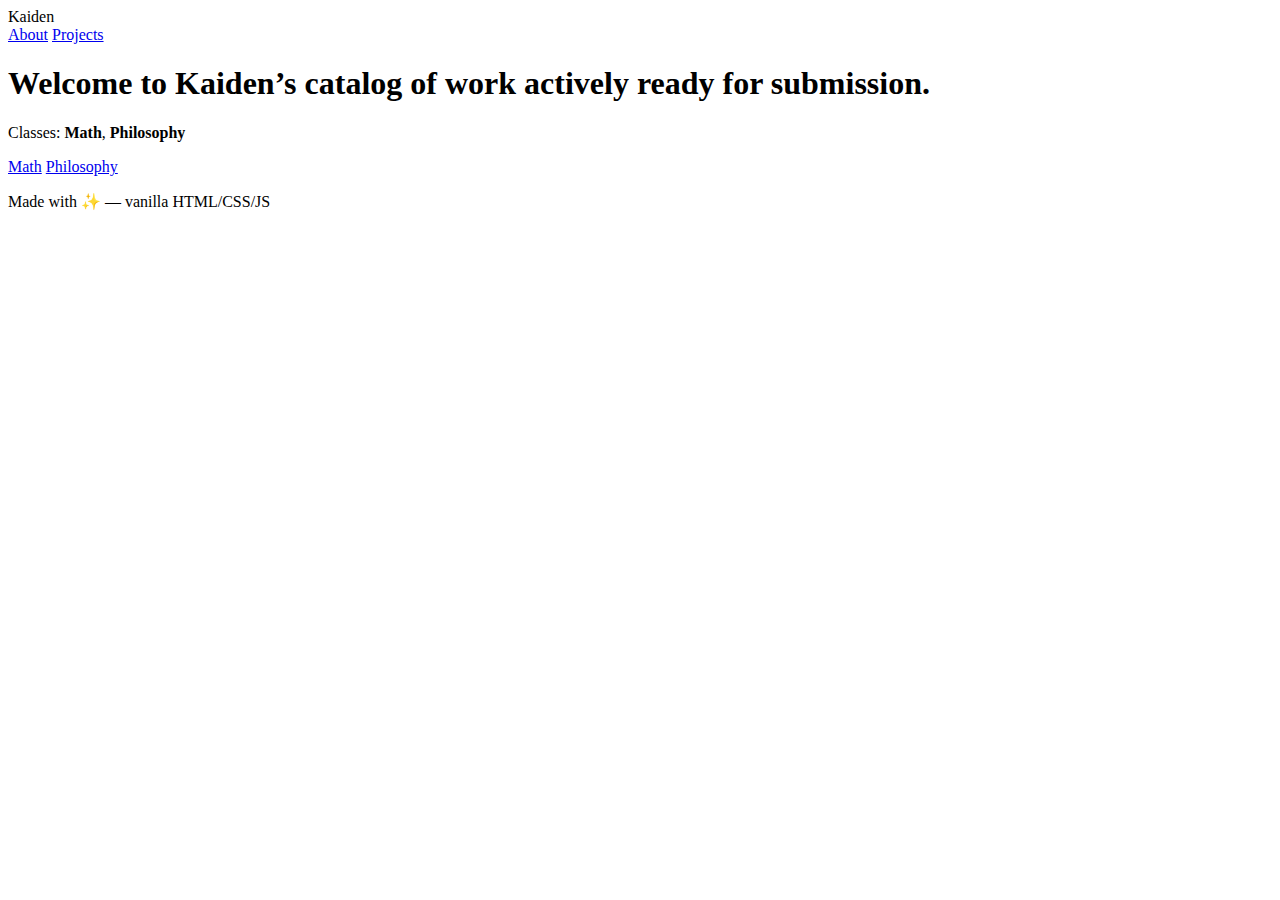
<file: index.html>
<!doctype html>
<html lang="en">
<head>
  <meta charset="utf-8" />
  <meta name="viewport" content="width=device-width, initial-scale=1" />
  <title>Kaiden — Catalog of Work</title>
  <link rel="stylesheet" href="style.css" />
</head>
<body>
  <header class="site-header">
    <div class="brand">Kaiden</div>
    <nav>
      <a href="about.html">About</a>
      <a href="projects.html">Projects</a>
    </nav>
  </header>

  <main class="container center">
    <h1>Welcome to Kaiden’s catalog of work actively ready for submission.</h1>
    <p class="subtitle">
      Classes: <strong>Math</strong>, <strong>Philosophy</strong>
    </p>

    <div class="big-buttons">
      <a class="btn large" href="math.html">Math</a>
      <a class="btn large secondary" href="philosophy.html">Philosophy</a>
    </div>

    <footer class="small-note">
      <p>Made with <span aria-hidden="true">✨</span> — vanilla HTML/CSS/JS</p>
    </footer>
  </main>

  <script src="script.js"></script>
</body>
</html>
</file>
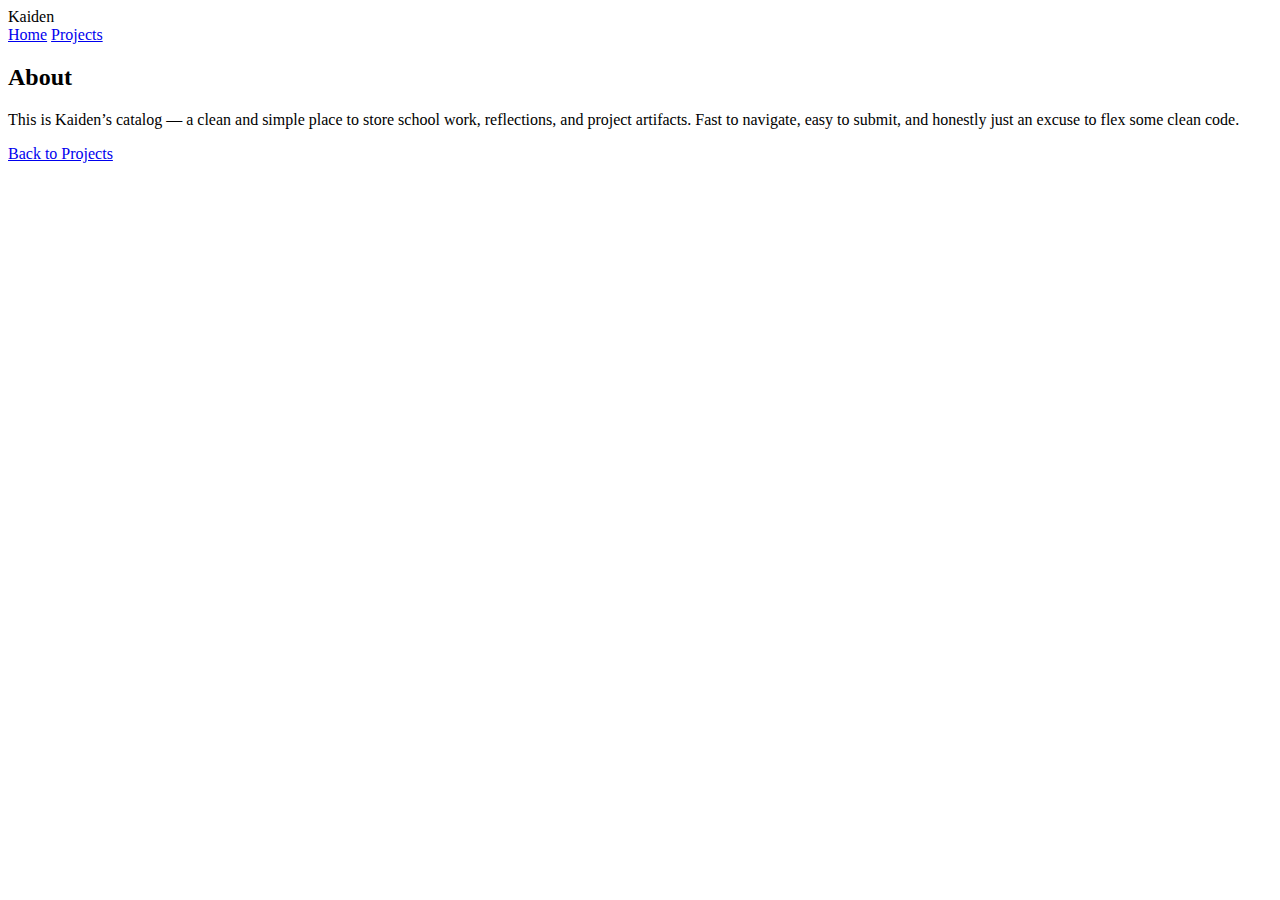
<file: about.html>
<!doctype html>
<html lang="en">
<head>
  <meta charset="utf-8" />
  <meta name="viewport" content="width=device-width, initial-scale=1" />
  <title>About — Kaiden</title>
  <link rel="stylesheet" href="style.css" />
</head>
<body>
  <header class="site-header">
    <div class="brand">Kaiden</div>
    <nav>
      <a href="index.html">Home</a>
      <a href="projects.html">Projects</a>
    </nav>
  </header>

  <main class="container">
    <h2>About</h2>
    <p>
      This is Kaiden’s catalog — a clean and simple place to store school work,
      reflections, and project artifacts. Fast to navigate, easy to submit,
      and honestly just an excuse to flex some clean code.
    </p>

    <p><a class="btn" href="projects.html">Back to Projects</a></p>
  </main>

  <script src="script.js"></script>
</body>
</html>
</file>
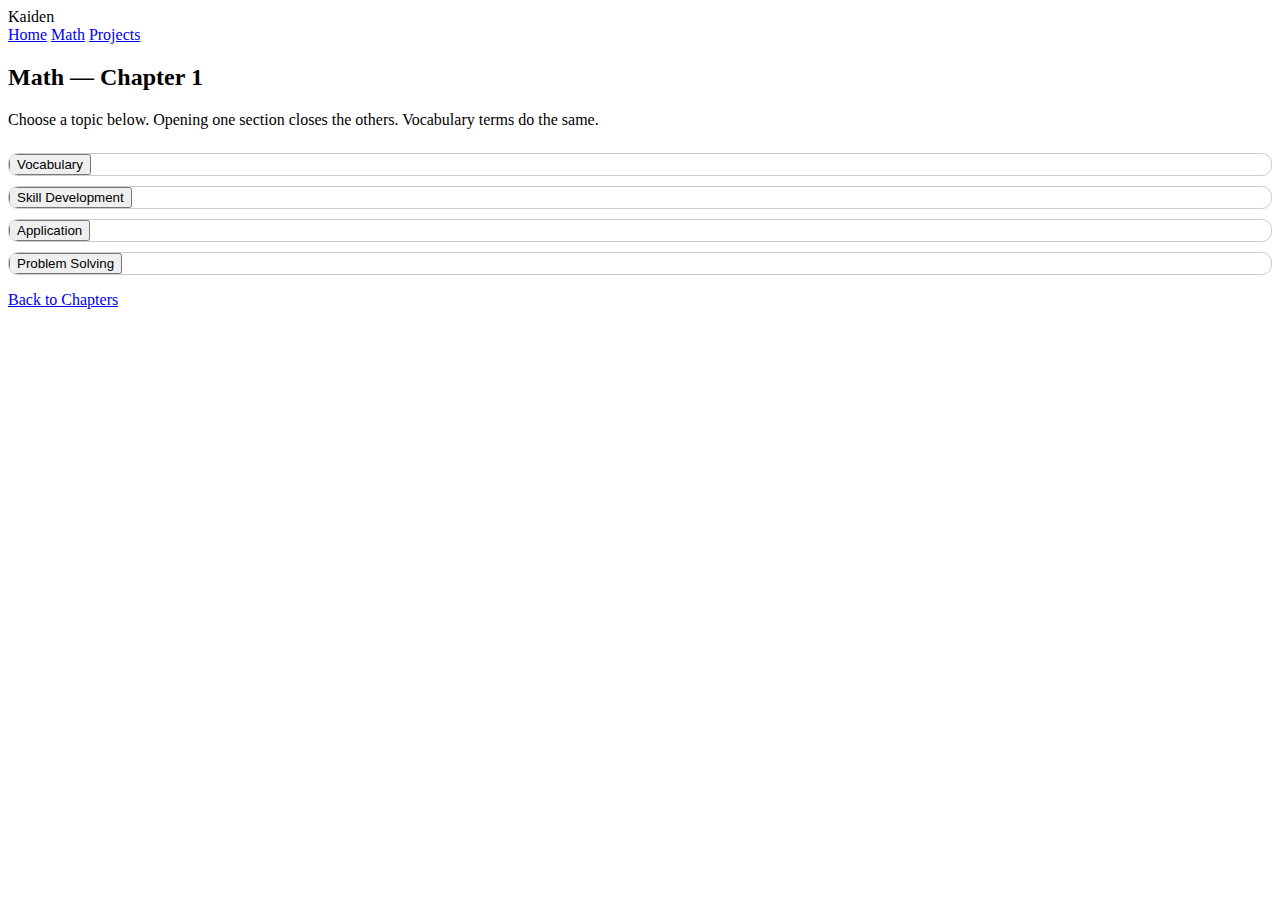
<file: chapter1.html>
<!doctype html>
<html lang="en">
<head>
  <meta charset="utf-8" />
  <meta name="viewport" content="width=device-width, initial-scale=1" />
  <title>Math — Chapter 1</title>
  <link rel="stylesheet" href="style.css" />
</head>
<body>
  <header class="site-header">
    <div class="brand">Kaiden</div>
    <nav>
      <a href="index.html">Home</a>
      <a href="math.html">Math</a>
      <a href="projects.html">Projects</a>
    </nav>
  </header>

  <main class="container">
    <h2>Math — Chapter 1</h2>
    <p>Choose a topic below. Opening one section closes the others. Vocabulary terms do the same.</p>

    <div class="accordion" id="chapter-accordion">

      <!-- Vocabulary -->
      <div class="accordion-item">
        <button class="accordion-toggle" data-target="vocab-panel">Vocabulary</button>
        <div class="accordion-panel" id="vocab-panel">

          <p class="panel-intro">Click a term to expand its definition. Opening one term closes the others.</p>

          <div class="nested-accordion" data-group="vocab-terms">

            <div class="nested-item">
              <button class="nested-toggle">Axis of Symmetry</button>
              <div class="nested-panel">
                <p>The axis of symmetry of a parabola is a vertical line (x = h) that splits it into two mirror-image halves. For y = ax² + bx + c, the axis is -b ÷ (2a).</p>
              </div>
            </div>

            <div class="nested-item">
              <button class="nested-toggle">Degree of a Polynomial</button>
              <div class="nested-panel">
                <p>The degree is the highest power of the variable with a nonzero coefficient. Example: degree(3x⁴ + 2x²) = 4.</p>
              </div>
            </div>

            <div class="nested-item">
              <button class="nested-toggle">Domain of a Relation</button>
              <div class="nested-panel">
                <p>The domain represents all possible x-values that the relation can accept.</p>
              </div>
            </div>

            <div class="nested-item">
              <button class="nested-toggle">Range of a Relation</button>
              <div class="nested-panel">
                <p>The range is the set of all y-values a relation can output. Often described using interval notation.</p>
              </div>
            </div>

            <div class="nested-item">
              <button class="nested-toggle">Function</button>
              <div class="nested-panel">
                <p>A relation where each x-value corresponds to exactly one y-value. Verified using the vertical line test.</p>
              </div>
            </div>

            <div class="nested-item">
              <button class="nested-toggle">Function Notation</button>
              <div class="nested-panel">
                <p>f(x) describes the value of a function f at input x. Example: if f(x)=2x+3, then f(1)=5.</p>
              </div>
            </div>

            <div class="nested-item">
              <button class="nested-toggle">Maximum of a Relation</button>
              <div class="nested-panel">
                <p>The highest y-value a relation reaches. If a graph rises infinitely, no maximum exists.</p>
              </div>
            </div>

            <div class="nested-item">
              <button class="nested-toggle">Minimum of a Relation</button>
              <div class="nested-panel">
                <p>The lowest y-value a relation attains. For parabolas opening upward, the vertex is the minimum.</p>
              </div>
            </div>

            <div class="nested-item">
              <button class="nested-toggle">Quadratic Function</button>
              <div class="nested-panel">
                <p>A polynomial of degree 2: f(x)=ax²+bx+c, where a ≠ 0. Its graph is a parabola.</p>
              </div>
            </div>

            <div class="nested-item">
              <button class="nested-toggle">Vertex (in depth)</button>
              <div class="nested-panel">
                <p>The vertex is the parabola’s turning point. Located at (h, k) where h = -b ÷ (2a) and k = f(h).</p>
              </div>
            </div>

          </div>
        </div>
      </div>

      <!-- Skill Development -->
      <div class="accordion-item">
        <button class="accordion-toggle" data-target="skill-panel">Skill Development</button>
        <div class="accordion-panel" id="skill-panel">

          <h3>Skill Development — Chapter 1</h3>
          <p>Show your own completed, accurate examples for each concept.</p>

          <h4>1) Transformations of y = a(x − h)² + k</h4>
          <p>Example: y = -2(x - 3)² + 5</p>
          <ul>
            <li>a = -2 → reflection over x-axis and vertical stretch</li>
            <li>h = 3 → right 3</li>
            <li>k = 5 → up 5</li>
          </ul>

          <h4>2) When is a relation a function?</h4>
          <p>A relation is a function when each x-value has exactly one y-value (vertical line test).</p>

          <h4>3) Domain and Range</h4>
          <p>Example: y = x² + 2 → Domain: all real numbers; Range: y ≥ 2.</p>

        </div>
      </div>

      <!-- Application -->
      <div class="accordion-item">
        <button class="accordion-toggle" data-target="application-panel">Application</button>
        <div class="accordion-panel" id="application-panel">

          <h3>Application — Chapter 1</h3>

          <p>In quadratic applications, domain and range determine which values make sense in real-world contexts...</p>

          <p>Example: modeling the height of a thrown ball...</p>

          <p>Understanding these restrictions ensures mathematical results stay realistic.</p>

        </div>
      </div>

      <!-- Problem Solving -->
      <div class="accordion-item">
        <button class="accordion-toggle" data-target="problems-panel">Problem Solving</button>
        <div class="accordion-panel" id="problems-panel">

          <h3>Quadratic Application: Football Height</h3>

          <p>The model: <strong>h(t) = -4.9(t - 1.25)² + 9</strong></p>

          <h4>A) Initial Height</h4>
          <p>h(0) ≈ 1.34 m</p>

          <h4>B) Maximum Height</h4>
          <p>The vertex → maximum height = 9 m at t = 1.25 s</p>

          <h4>C) Height at 2.5 seconds</h4>
          <p>h(2.5) ≈ 1.34 m again (symmetry)</p>

          <h4>D) Is the ball in the air after 6 seconds?</h4>
          <p>No — the height becomes negative, meaning the ball already hit the ground.</p>

          <h4>Domain & Range</h4>
          <p>0 ≤ t ≤ ~2.5, 0 ≤ h(t) ≤ 9</p>

        </div>
      </div>

    </div>

    <p class="mt-20"><a class="btn" href="math.html">Back to Chapters</a></p>
  </main>

  <script src="script.js"></script>
</body>
</html>
</file>
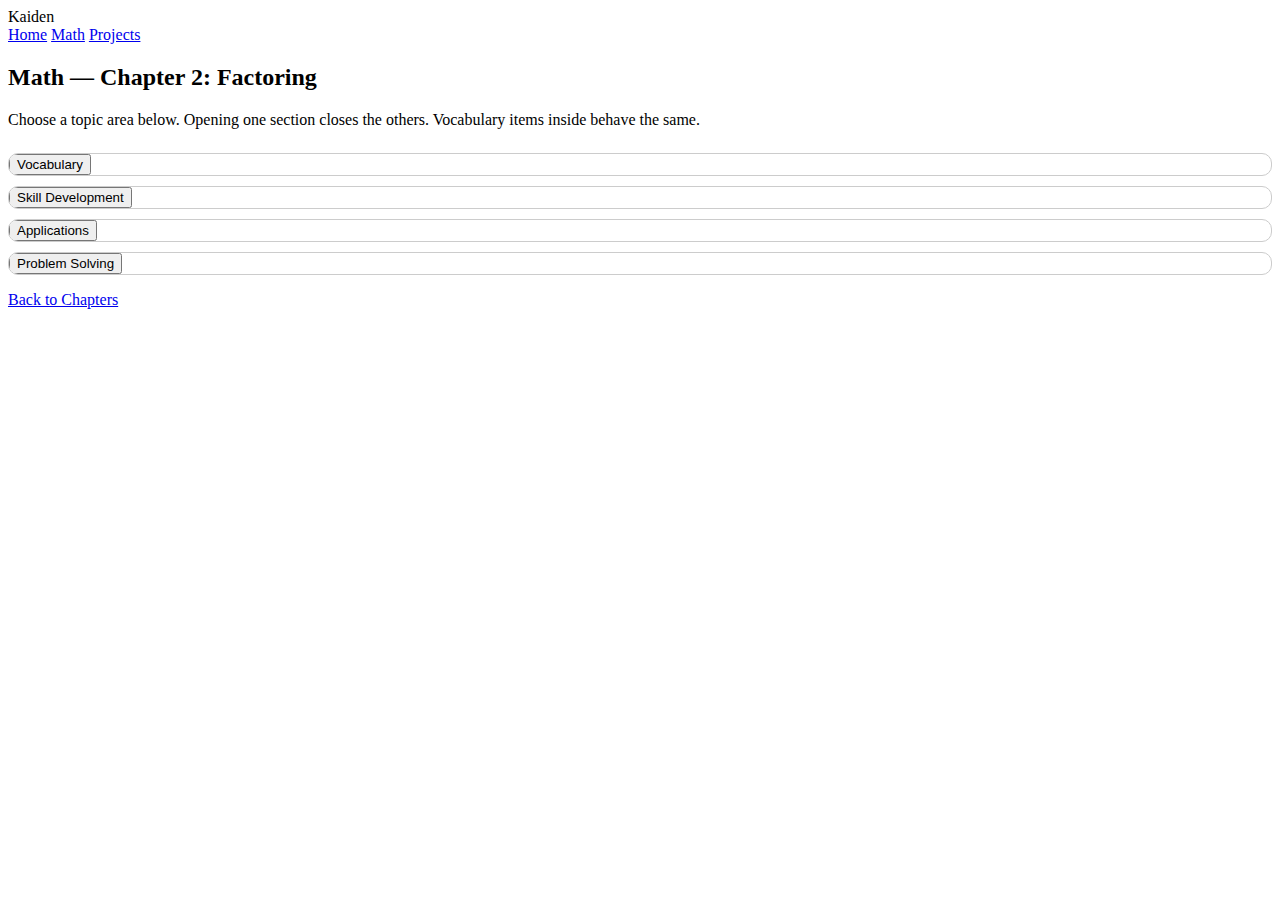
<file: chapter2.html>
<!doctype html>
<html lang="en">
<head>
  <meta charset="utf-8" />
  <meta name="viewport" content="width=device-width,initial-scale=1" />
  <title>Chapter 2 — Factoring — Kaiden</title>
  <link rel="stylesheet" href="style.css" />
</head>
<body>
  <header class="site-header">
    <div class="brand">Kaiden</div>
    <nav>
      <a href="index.html">Home</a>
      <a href="math.html">Math</a>
      <a href="projects.html">Projects</a>
    </nav>
  </header>

  <main class="container">
    <h2>Math — Chapter 2: Factoring</h2>
    <p>
      Choose a topic area below. Opening one section closes the others. Vocabulary items inside behave the same.
    </p>

    <div class="accordion" id="chapter-accordion">

      <!-- Vocabulary: only the two required items -->
      <div class="accordion-item">
        <button class="accordion-toggle" data-target="vocab-panel">Vocabulary</button>
        <div class="accordion-panel" id="vocab-panel">
          <p class="panel-intro">Click a term to expand its definition. Opening one term closes the others.</p>

          <div class="nested-accordion" data-group="vocab-terms">
            <!-- Factor: Binomial -->
            <div class="nested-item">
              <button class="nested-toggle">Factor — Binomial</button>
              <div class="nested-panel">
                <p>
                  A binomial is a polynomial with exactly two terms (e.g., 6x − 8, x² − 9). Factoring a binomial
                  means expressing it as a product of simpler polynomials. Common binomial factoring patterns:
                </p>
                <ul>
                  <li><strong>Common factor:</strong> e.g., 6x − 8 = 2(3x − 4).</li>
                  <li><strong>Difference of squares:</strong> a² − b² = (a − b)(a + b). Example: x² − 9 = (x − 3)(x + 3).</li>
                  <li><strong>Over the reals:</strong> some binomials that are not difference-of-squares may still factor into
                    linear factors with irrational coefficients (e.g., 6x² − 8 = (√6 x − 2√2)(√6 x + 2√2)).</li>
                </ul>
              </div>
            </div>

            <!-- Factor: Trinomial -->
            <div class="nested-item">
              <button class="nested-toggle">Factor — Trinomial</button>
              <div class="nested-panel">
                <p>
                  A trinomial is a three-term polynomial (e.g., x² + 5x + 6 or 2x² + 7x + 3). Factoring a trinomial
                  means writing it as the product of two binomials (when possible). Typical cases:
                </p>
                <ul>
                  <li><strong>Monic trinomial (a = 1):</strong> x² + bx + c -> find integers r, s with r + s = b and r·s = c,
                    then x² + bx + c = (x + r)(x + s). Example: x² + 5x + 6 = (x + 2)(x + 3).</li>
                  <li><strong>Non-monic trinomial (a ≠ 1):</strong> ax² + bx + c -> common techniques are the "ac-method"
                    (split middle term), factoring by grouping, or trying integer factor pairs of a and c to find integer
                    binomial factors.</li>
                  <li><strong>Special trinomial forms:</strong> perfect square trinomials (a² ± 2ab + b² = (a ± b)²) and
                    trinomials that factor by grouping.</li>
                </ul>
              </div>
            </div>
          </div>
        </div>
      </div>

      <!-- Skill Development -->
      <div class="accordion-item">
        <button class="accordion-toggle" data-target="skill-panel">Skill Development</button>
        <div class="accordion-panel" id="skill-panel">
          <div class="section-content">
            <h3>Skill Development — Factoring & Quadratic Manipulation</h3>

            <h4>1) Expanding and simplifying a quadratic expression</h4>
            <p>
              To expand a quadratic expression, distribute and combine like terms. Example: expand (2x + 3)(x − 4).
              First distribute: (2x)(x) + (2x)(−4) + (3)(x) + (3)(−4) = 2x² − 8x + 3x − 12. Combine like terms:
              2x² − 5x − 12. Always collect like terms and simplify coefficients to finish.
            </p>
            <p class="worked">
              <strong>Worked example:</strong> Expand and simplify (x + 2)(x + 5):
              x·x + x·5 + 2·x + 2·5 = x² + 5x + 2x + 10 = x² + 7x + 10.
            </p>

            <h4>2) Common factoring (factoring out the greatest common factor)</h4>
            <p>
              Look for the greatest common factor (GCF) of all terms and factor it out. This reduces coefficients
              and sometimes reveals simpler factoring patterns.
            </p>
            <p class="worked">
              <strong>Worked example:</strong> Factor 4x² + 6x = 2(2x² + 3x) = 2x(2x + 3) if x is common to all terms.
              Always factor out the largest quantity common to every term.
            </p>

            <h4>3) Factoring quadratics in the form x² + bx + c (monic, a = 1)</h4>
            <p>
              For x² + bx + c, find two numbers r and s such that r + s = b and r·s = c. Then x² + bx + c = (x + r)(x + s).
              This is the fastest method when a = 1. If integer pairs do not exist, the trinomial may not factor over the integers.
            </p>
            <p class="worked">
              <strong>Worked example:</strong> Factor x² + 7x + 10. Find r, s with r+s=7 and r·s=10 → r=2, s=5.
              So x² + 7x + 10 = (x + 2)(x + 5).
            </p>

            <h4>4) Factoring quadratics in the form ax² + bx + c where a is not 1 (a has no common factor)</h4>
            <p>
              Multiple reliable methods exist:
            </p>
            <ul>
              <li><strong>ac-method (split the middle term):</strong> Multiply a·c, find two numbers that multiply to a·c and add to b,
                split bx into those two terms, and factor by grouping.</li>
              <li><strong>Trial of factor pairs:</strong> Try integer factor pairs of a and c to guess binomial factors (useful when a and c are small).</li>
              <li><strong>Grouping:</strong> After splitting the middle term, factor common factors from each pair to extract binomial factors.</li>
            </ul>
            <p class="worked">
              <strong>Worked example:</strong> Factor 6x² + 11x + 3.
              Compute a·c = 18. Find two numbers that multiply to 18 and add to 11 → 9 and 2.
              Split 11x → 9x + 2x: 6x² + 9x + 2x + 3.
              Group: (6x² + 9x) + (2x + 3) = 3x(2x + 3) + 1(2x + 3) = (2x + 3)(3x + 1).
            </p>

            <h4>5) Factoring cases (common patterns and how to recognize them)</h4>
            <p>
              Recognize the most common factoring cases quickly:
            </p>
            <ul>
              <li><strong>Greatest common factor (always check first)</strong>: pull out GCF.</li>
              <li><strong>Difference of squares</strong>: a² − b² = (a − b)(a + b).</li>
              <li><strong>Perfect square trinomial</strong>: a² ± 2ab + b² = (a ± b)².</li>
              <li><strong>Factor by grouping</strong>: useful when four-term polynomials or after you split the middle term in the ac-method.</li>
              <li><strong>Non-integer/irrational factors</strong>: if integer factoring fails, real linear factors may still exist and involve radicals.</li>
            </ul>
            <p class="note">
              Always state the domain you are allowing for coefficients (integers, rationals, reals). Over the integers or rationals
              factoring may fail even though real factoring (using radicals) exists.
            </p>
          </div>
        </div>
      </div>

      <!-- Applications -->
      <div class="accordion-item">
        <button class="accordion-toggle" data-target="application-panel">Applications</button>
        <div class="accordion-panel" id="application-panel">
          <div class="section-content">
            <h3>Application — The y-intercept in quadratic applications</h3>
            <p>
              In quadratic applications the y-intercept (the value of y when x = 0) is often the most direct, concrete
              starting point of a model: it represents the initial state or baseline quantity before any change occurs.
              For example, if a quadratic models profit over different production levels, the y-intercept gives the
              profit when production is zero (commonly a fixed cost or seed revenue). If a parabola models the height
              of a projectile over time, the y-intercept is the height at launch time; if a quadratic models the concentration
              of a chemical after some manufacturing step, the y-intercept can indicate the starting concentration. Because
              the y-intercept is obtained simply by evaluating the function at 0, it is easy to check experimentally or
              measure directly, which makes it especially valuable for sanity checks: if field measurements disagree with the
              y-intercept the model needs revising. In policy, economics, engineering or physics contexts, the y-intercept
              often carries physical or economic meaning (initial cost, initial height, starting population, baseline dose),
              so it constrains what models are reasonable and ensures predictions stay anchored to reality.
            </p>
          </div>
        </div>
      </div>

      <!-- Problem Solving -->
<div class="accordion-item">
  <button class="accordion-toggle" data-target="problems-panel">Problem Solving</button>
  <div class="accordion-panel" id="problems-panel">
    <div class="section-content">
      <h3>Quadratic Problem — Rectangle with Area 6x² − 8</h3>

      <p>
        A rectangle has area <strong>A(x) = 6x² − 8</strong>. To find its dimensions, we factor the expression.
        The greatest common factor of the terms is 2, giving <strong>6x² − 8 = 2(3x² − 4)</strong>. This immediately provides one valid pair of dimensions based on integer-polynomial factoring.
      </p>

      <p>
        From this factorization, the rectangle can have dimensions <strong>2</strong> and <strong>3x² − 4</strong>. These represent the simplest polynomial lengths that multiply to the given area. Although other algebraic combinations exist, such as 1 × (6x² − 8), they do not offer a more meaningful geometric interpretation of the rectangle’s dimensions.
      </p>

      <p>
        We can confirm that no integer or rational linear factors exist. Any attempt to express the quadratic as (ax + b)(cx + d) fails, because matching coefficients would require specific integer pairs that simultaneously satisfy ac = 6 and bd = −8 while eliminating the middle term. No such combination exists.
      </p>

      <p>
        Over the real numbers, however, the quadratic does factor into linear expressions with irrational constants. A correct real factorization is <strong>(√6x − 2√2)(√6x + 2√2)</strong>. This alternative confirms that multiple dimension pairs are possible, but the only standard integer-polynomial factorization remains <strong>2</strong> and <strong>3x² − 4</strong>.
      </p>

    </div>
  </div>
</div>

    </div>

    <p class="mt-20"><a class="btn" href="math.html">Back to Chapters</a></p>
  </main>

  <script src="script.js"></script>
</body>
</html>
</file>
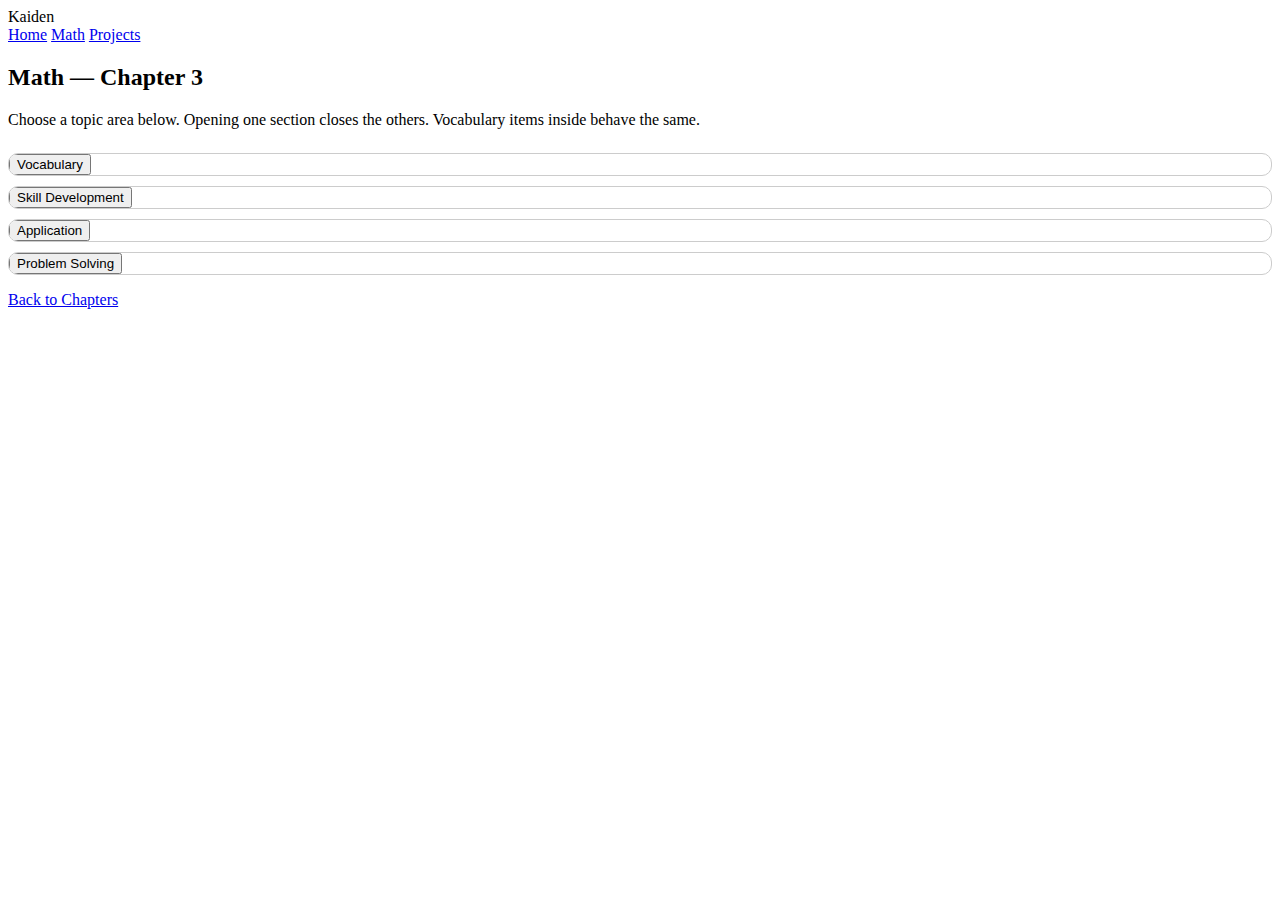
<file: chapter3.html>
<!doctype html>
<html lang="en">
<head>
  <meta charset="utf-8" />
  <meta name="viewport" content="width=device-width,initial-scale=1" />
  <title>Chapter 3 — Math — Kaiden</title>
  <link rel="stylesheet" href="style.css" />
</head>
<body>
  <header class="site-header">
    <div class="brand">Kaiden</div>
    <nav>
      <a href="index.html">Home</a>
      <a href="math.html">Math</a>
      <a href="projects.html">Projects</a>
    </nav>
  </header>

  <main class="container">
    <h2>Math — Chapter 3</h2>
    <p>Choose a topic area below. Opening one section closes the others. Vocabulary items inside behave the same.</p>

    <div class="accordion" id="chapter-accordion">

      <!-- Vocabulary -->
      <div class="accordion-item">
        <button class="accordion-toggle" data-target="vocab-panel">Vocabulary</button>
        <div class="accordion-panel" id="vocab-panel">
          <p class="panel-intro">Click a term to expand its definition. Opening one term closes the others.</p>

          <div class="nested-accordion" data-group="vocab-terms">

            <!-- Term 1 -->
            <div class="nested-item">
              <button class="nested-toggle">Factored Form of a Quadratic Function</button>
              <div class="nested-panel">
                <p>A quadratic written as <em>y = a(x − r₁)(x − r₂)</em>, where r₁ and r₂ are the zeros of the function. This form makes it easy to identify the x-intercepts and understand the graph’s symmetry.</p>
              </div>
            </div>

            <!-- Term 2 -->
            <div class="nested-item">
              <button class="nested-toggle">Root of an Equation</button>
              <div class="nested-panel">
                <p>A value of x that makes the equation equal to zero. In a quadratic equation, the roots correspond to the x-intercepts (zeros) of its graph.</p>
              </div>
            </div>

            <!-- Term 3 -->
            <div class="nested-item">
              <button class="nested-toggle">Standard Form of a Quadratic Function</button>
              <div class="nested-panel">
                <p>The general form <em>y = ax² + bx + c</em>, where a, b, and c are constants. This form is useful for identifying the direction of opening and for converting to vertex or factored form.</p>
              </div>
            </div>

            <!-- Term 4 -->
            <div class="nested-item">
              <button class="nested-toggle">Zeroes of a Relation</button>
              <div class="nested-panel">
                <p>The x-values where the relation crosses the x-axis, meaning y = 0. These represent the solutions to the equation when the output is zero.</p>
              </div>
            </div>

          </div>
        </div>
      </div>

      <!-- Skill Development -->
      <div class="accordion-item">
        <button class="accordion-toggle" data-target="skill-panel">Skill Development</button>
        <div class="accordion-panel" id="skill-panel">
          <div class="section-content">
            <h3>Skill Development — Chapter 3</h3>

            <h4>1) Solving a Quadratic Equation by Graphing</h4>
            <p>To solve a quadratic by graphing, plot its function and locate where it crosses the x-axis. These x-intercepts correspond to the equation’s zeros or roots. If the parabola doesn’t cross the axis, it has no real solutions.</p>

            <h4>2) Solving a Quadratic Equation by Factoring</h4>
            <p>Rewrite the quadratic in factored form. Then, apply the zero product property: if (x − r₁)(x − r₂) = 0, then x = r₁ or x = r₂. This is an efficient algebraic method when factoring is possible with integer or rational roots.</p>
          </div>
        </div>
      </div>

      <!-- Application -->
      <div class="accordion-item">
        <button class="accordion-toggle" data-target="application-panel">Application</button>
        <div class="accordion-panel" id="application-panel">
          <div class="section-content">
            <h3>Application — Chapter 3</h3>
            <p>
              In quadratic applications, the zeros are crucial because they often represent meaningful real-world events, such as when an object lands, a projectile returns to the ground, or profit equals zero.
              Understanding zeros allows us to interpret when and where key moments happen, linking mathematics to real-life behavior and predictions.
            </p>
          </div>
        </div>
      </div>

      <!-- Problem Solving -->
      <div class="accordion-item">
        <button class="accordion-toggle" data-target="problems-panel">Problem Solving</button>
        <div class="accordion-panel" id="problems-panel">
          <div class="section-content">
            <h3>Quadratic Problem — Rock Thrown from a Cliff</h3>
            <p>A rock is thrown from the top of a cliff on an uncharted planet. Its height above the surface is modeled by <strong>h(t) = -8t² + 10t + 25</strong>, where t is time (seconds) and h(t) is height (metres).</p>

            <h4>A) When will the rock reach its maximum height?</h4>
            <p>Since a = -8 (negative), the parabola opens downward, meaning it has a maximum point at its vertex. Using the formula <em>t = -b / (2a)</em>:</p>
            <p class="equation"><strong>t = -10 / (2 × -8) = 10 / 16 = 0.625 seconds.</strong></p>

            <h4>B) What is the maximum height?</h4>
            <p>Substitute t = 0.625 into h(t):</p>
            <p class="equation">
              h(0.625) = -8(0.625)² + 10(0.625) + 25 = -8(0.3906) + 6.25 + 25 = -3.125 + 31.25 = <strong>28.125 metres</strong>.
            </p>

            <p>Therefore, the rock reaches its <strong>maximum height of 28.125 metres</strong> at <strong>t = 0.625 seconds</strong> after being thrown.</p>
          </div>
        </div>
      </div>

    </div>

    <p class="mt-20"><a class="btn" href="math.html">Back to Chapters</a></p>
  </main>

  <script src="script.js"></script>
</body>
</html>
</file>
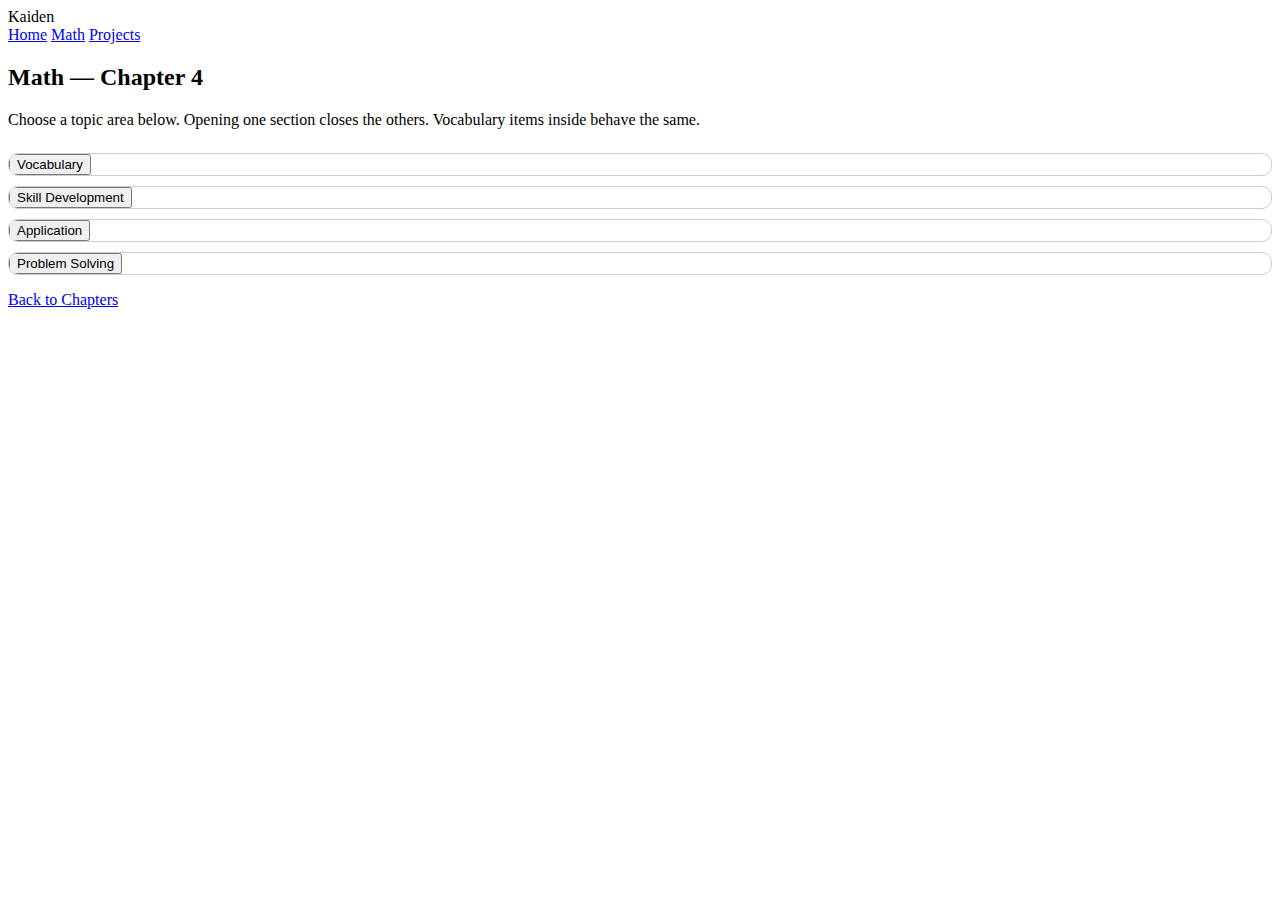
<file: chapter4.html>
<!doctype html>
<html lang="en">
<head>
  <meta charset="utf-8" />
  <meta name="viewport" content="width=device-width,initial-scale=1" />
  <title>Chapter 4 — Math — Kaiden</title>
  <link rel="stylesheet" href="style.css" />
</head>
<body>
  <header class="site-header">
    <div class="brand">Kaiden</div>
    <nav>
      <a href="index.html">Home</a>
      <a href="math.html">Math</a>
      <a href="projects.html">Projects</a>
    </nav>
  </header>

  <main class="container">
    <h2>Math — Chapter 4</h2>
    <p>Choose a topic area below. Opening one section closes the others. Vocabulary items inside behave the same.</p>

    <div class="accordion" id="chapter-accordion">

      <!-- Vocabulary -->
      <div class="accordion-item">
        <button class="accordion-toggle" data-target="vocab-panel">Vocabulary</button>
        <div class="accordion-panel" id="vocab-panel">
          <p class="panel-intro">Click a term to expand its definition. Opening one term closes the others.</p>

          <div class="nested-accordion" data-group="vocab-terms">

            <!-- Term 1 -->
            <div class="nested-item">
              <button class="nested-toggle">Completing the Square</button>
              <div class="nested-panel">
                <p>Completing the square is a method used to rewrite a quadratic equation in vertex form, <em>y = a(x − h)² + k</em>. It helps find the vertex and makes solving quadratics simpler by forming a perfect square trinomial.</p>
              </div>
            </div>

            <!-- Term 2 -->
            <div class="nested-item">
              <button class="nested-toggle">Discriminant</button>
              <div class="nested-panel">
                <p>The discriminant is the expression <em>b² − 4ac</em> from the quadratic formula. It determines how many and what type of solutions (roots) a quadratic equation has: two, one, or none (real).</p>
              </div>
            </div>

            <!-- Term 3 -->
            <div class="nested-item">
              <button class="nested-toggle">Quadratic Formula</button>
              <div class="nested-panel">
                <p>The quadratic formula, <em>x = (-b ± √(b² − 4ac)) / (2a)</em>, is used to find the roots of any quadratic equation. It always works, even when factoring is not possible.</p>
              </div>
            </div>

            <!-- Term 4 -->
            <div class="nested-item">
              <button class="nested-toggle">Vertex Form of a Quadratic Function</button>
              <div class="nested-panel">
                <p>The vertex form of a quadratic is <em>y = a(x − h)² + k</em>, where (h, k) is the vertex of the parabola. It easily shows the direction of opening and maximum or minimum point.</p>
              </div>
            </div>

          </div>
        </div>
      </div>

      <!-- Skill Development -->
      <div class="accordion-item">
        <button class="accordion-toggle" data-target="skill-panel">Skill Development</button>
        <div class="accordion-panel" id="skill-panel">
          <div class="section-content">
            <h3>Skill Development — Chapter 4</h3>

            <h4>1) Completing the Square</h4>
            <p>
              To complete the square, divide all terms by the coefficient of <em>x²</em> if needed. Then, take half the coefficient of x, square it, and add it inside the brackets (and balance it outside if needed). 
              Example: <em>x² + 6x + 5 → (x + 3)² − 4</em>.
            </p>

            <h4>2) Using the Quadratic Formula</h4>
            <p>
              The quadratic formula solves <em>ax² + bx + c = 0</em> by substituting the coefficients into 
              <em>x = (-b ± √(b² − 4ac)) / (2a)</em>. This works even when factoring is impossible or when roots are irrational or complex.
            </p>

            <h4>3) The Nature of Roots</h4>
            <p>
              The discriminant (<em>b² − 4ac</em>) reveals the nature of the roots:
              <ul>
                <li>If <em>b² − 4ac > 0</em>, two distinct real roots.</li>
                <li>If <em>b² − 4ac = 0</em>, one real repeated root.</li>
                <li>If <em>b² − 4ac < 0</em>, two complex (non-real) roots.</li>
              </ul>
            </p>
          </div>
        </div>
      </div>

      <!-- Application -->
      <div class="accordion-item">
        <button class="accordion-toggle" data-target="application-panel">Application</button>
        <div class="accordion-panel" id="application-panel">
          <div class="section-content">
            <h3>Application — Chapter 4</h3>
            <p>
              In quadratic applications, the vertex is important because it often represents a maximum or minimum point, key for real-world interpretation. 
              For example, the vertex might represent the highest point of a ball’s flight, the lowest production cost, or the maximum profit achievable. 
              Understanding the vertex helps in optimization problems, allowing predictions and decisions that lead to the best outcomes.
            </p>
          </div>
        </div>
      </div>

      <!-- Problem Solving -->
      <div class="accordion-item">
        <button class="accordion-toggle" data-target="problems-panel">Problem Solving</button>
        <div class="accordion-panel" id="problems-panel">
          <div class="section-content">
            <h3>Quadratic Problem — Theatre Company Profits</h3>

            <p>
              A theatre company’s profit is modeled by <strong>P(x) = -60x² + 1800x + 16500</strong>, where <em>x</em> is the ticket price in dollars.
            </p>

            <h4>A) What ticket price gives the maximum profit?</h4>
            <p>
              The parabola opens downward because <em>a = -60</em>. 
              The vertex gives the maximum point: <em>x = -b / (2a)</em>.
            </p>
            <p class="equation">
              x = -1800 / (2 × -60) = -1800 / -120 = 15
            </p>
            <p>
              Therefore, the company should charge <strong>$15 per ticket</strong> for maximum profit.
            </p>

            <h4>B) What is the maximum profit?</h4>
            <p>Substitute <em>x = 15</em> into P(x):</p>
            <p class="equation">
              P(15) = -60(15)² + 1800(15) + 16500 <br>
              = -60(225) + 27000 + 16500 <br>
              = -13500 + 43500 = <strong>$30,000</strong>
            </p>

            <p>
              The maximum profit is <strong>$30,000</strong> when ticket prices are set at <strong>$15 each</strong>.
            </p>
          </div>
        </div>
      </div>

    </div>

    <p class="mt-20"><a class="btn" href="math.html">Back to Chapters</a></p>
  </main>

  <script src="script.js"></script>
</body>
</html>
</file>
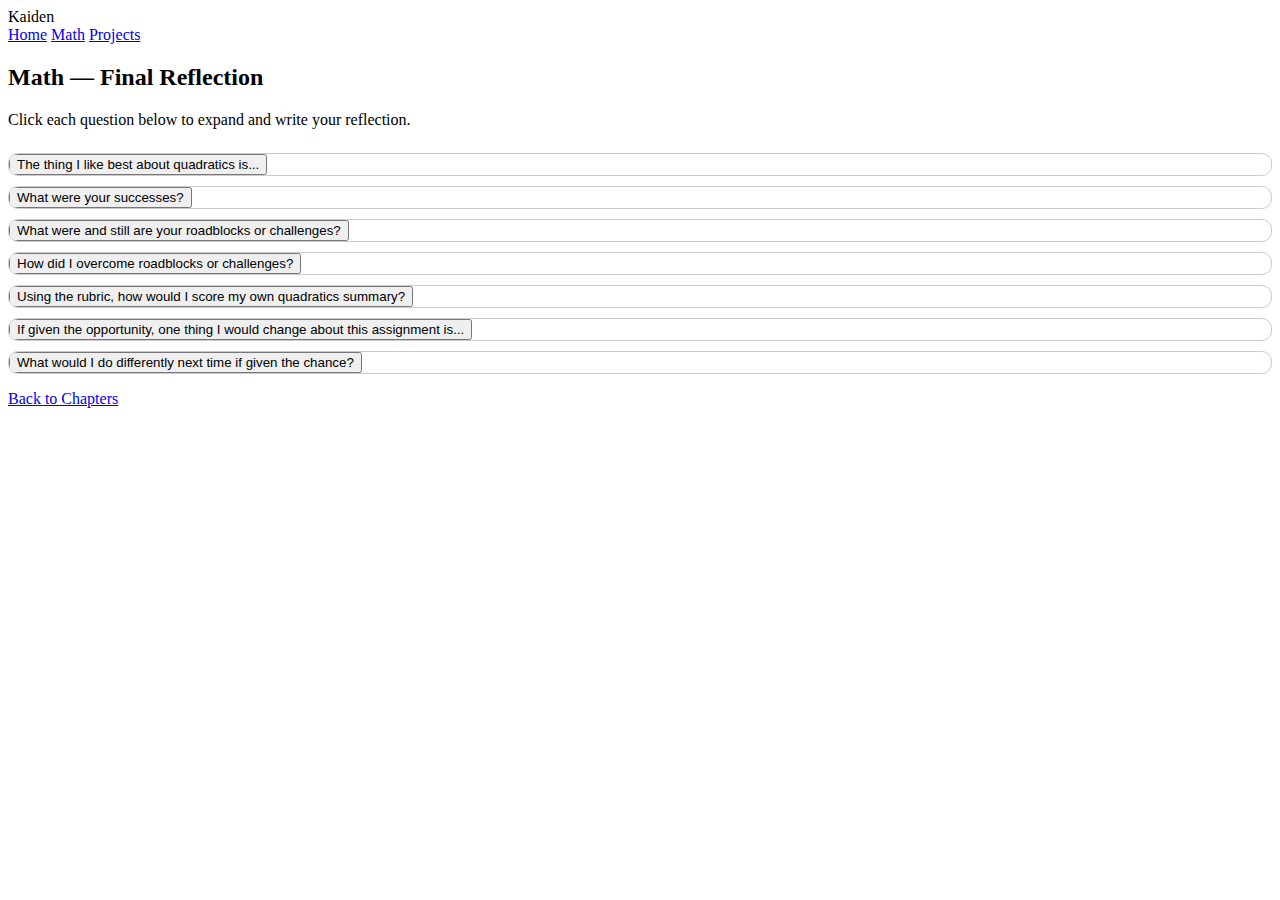
<file: final-reflection.html>
<!doctype html>
<html lang="en">
<head>
  <meta charset="utf-8" />
  <meta name="viewport" content="width=device-width,initial-scale=1" />
  <title>Final Reflection — Math — Kaiden</title>
  <link rel="stylesheet" href="style.css" />
</head>
<body>
  <header class="site-header">
    <div class="brand">Kaiden</div>
    <nav>
      <a href="index.html">Home</a>
      <a href="math.html">Math</a>
      <a href="projects.html">Projects</a>
    </nav>
  </header>

  <main class="container">
    <h2>Math — Final Reflection</h2>
    <p>Click each question below to expand and write your reflection.</p>

    <div class="accordion" id="final-reflection">

      <!-- Question 1 -->
      <div class="accordion-item">
        <button class="accordion-toggle" data-target="q1-panel">The thing I like best about quadratics is...</button>
        <div class="accordion-panel" id="q1-panel">
          <p>I like how quadratics visually represent both symmetry and motion. They connect algebra to the real world through parabolas, making it easy to see how variables change over time or distance. The patterns feel logical, and completing the square always feels like solving a satisfying puzzle.</p>
        </div>
      </div>

      <!-- Question 2 -->
      <div class="accordion-item">
        <button class="accordion-toggle" data-target="q2-panel">What were your successes?</button>
        <div class="accordion-panel" id="q2-panel">
          <p>My biggest success was understanding how to transform and factor quadratics in multiple forms — standard, factored, and vertex. I also learned to apply them effectively in problem-solving situations like height and profit models. Graphing helped me visualize solutions clearly.</p>
        </div>
      </div>

      <!-- Question 3 -->
      <div class="accordion-item">
        <button class="accordion-toggle" data-target="q3-panel">What were and still are your roadblocks or challenges?</button>
        <div class="accordion-panel" id="q3-panel">
          <p>My main challenge is consistently remembering which form of a quadratic is best for a given problem. Sometimes I mix up steps when moving between vertex and standard forms or when applying the quadratic formula under pressure.</p>
        </div>
      </div>

      <!-- Question 4 -->
      <div class="accordion-item">
        <button class="accordion-toggle" data-target="q4-panel">How did I overcome roadblocks or challenges?</button>
        <div class="accordion-panel" id="q4-panel">
          <p>I overcame challenges by practicing similar problems repeatedly and checking my answers using Desmos or manual substitution. Visual learning helped a lot — seeing where mistakes changed the graph taught me how each algebraic move affects the shape of the parabola.</p>
        </div>
      </div>

      <!-- Question 5 -->
      <div class="accordion-item">
        <button class="accordion-toggle" data-target="q5-panel">Using the rubric, how would I score my own quadratics summary?</button>
        <div class="accordion-panel" id="q5-panel">
          <p>I would give myself a <strong>Level 4</strong>. My evidence is clearly organized, I explained concepts in my own words, and each section shows understanding and connection between forms, transformations, and real-world meaning.</p>
        </div>
      </div>

      <!-- Question 6 -->
      <div class="accordion-item">
        <button class="accordion-toggle" data-target="q6-panel">If given the opportunity, one thing I would change about this assignment is...</button>
        <div class="accordion-panel" id="q6-panel">
          <p>I would make it more interactive by adding short quizzes or animations showing parabolas moving as coefficients change. It would make the exploration more visual and fun, especially for transformation topics.</p>
        </div>
      </div>

      <!-- Question 7 -->
      <div class="accordion-item">
        <button class="accordion-toggle" data-target="q7-panel">What would I do differently next time if given the chance?</button>
        <div class="accordion-panel" id="q7-panel">
          <p>Next time, I’d start earlier and record more reflections as I learn. Keeping notes on what I find confusing at the moment helps fix gaps faster. I’d also collaborate more with classmates for perspective and alternative solving strategies.</p>
        </div>
      </div>

    </div>

    <p class="mt-20"><a class="btn" href="math.html">Back to Chapters</a></p>
  </main>

  <script src="index.js"></script>
</body>
</html>
</file>
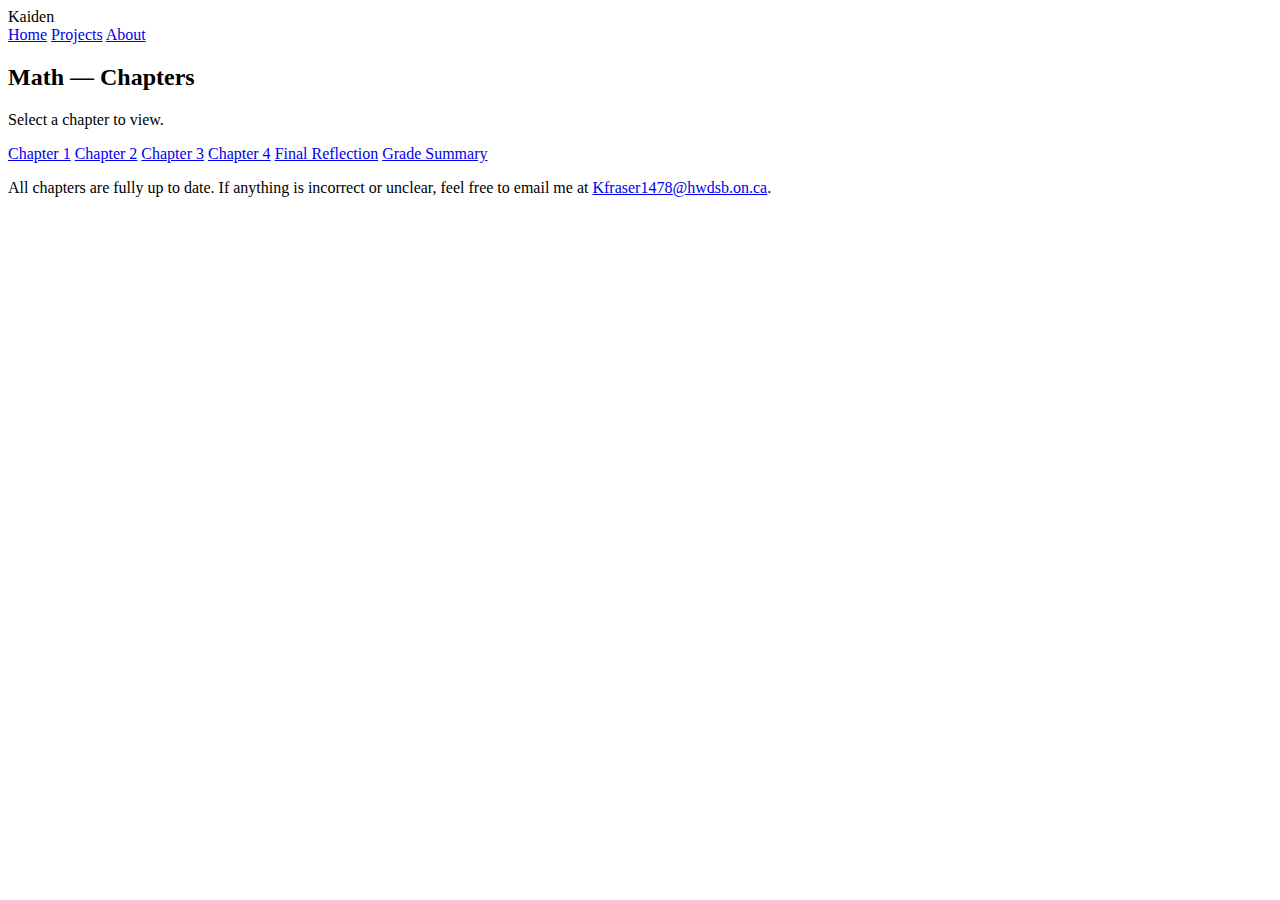
<file: math.html>
<!doctype html>
<html lang="en">
<head>
  <meta charset="utf-8" />
  <meta name="viewport" content="width=device-width, initial-scale=1" />
  <title>Math — Kaiden</title>
  <link rel="stylesheet" href="style.css" />
</head>
<body>
  <header class="site-header">
    <div class="brand">Kaiden</div>
    <nav>
      <a href="index.html">Home</a>
      <a href="projects.html">Projects</a>
      <a href="about.html">About</a>
    </nav>
  </header>

  <main class="container">
    <h2>Math — Chapters</h2>
    <p>Select a chapter to view.</p>

    <div class="chapters">
      <a class="btn chapter" href="chapter1.html">Chapter 1</a>
      <a class="btn chapter" href="chapter2.html">Chapter 2</a>
      <a class="btn chapter" href="chapter3.html">Chapter 3</a>
      <a class="btn chapter" href="chapter4.html">Chapter 4</a>
      <a class="btn chapter" href="final-reflection.html">Final Reflection</a>
      <a class="btn chapter" href="math_grade.html">Grade Summary</a>
    </div>

    <p class="small-note">
      All chapters are fully up to date. If anything is incorrect or unclear, feel free to email me at 
      <a href="mailto:Kfraser1478@hwdsb.on.ca">Kfraser1478@hwdsb.on.ca</a>.
    </p>
  </main>

  <script src="script.js"></script>
</body>
</html>
</file>
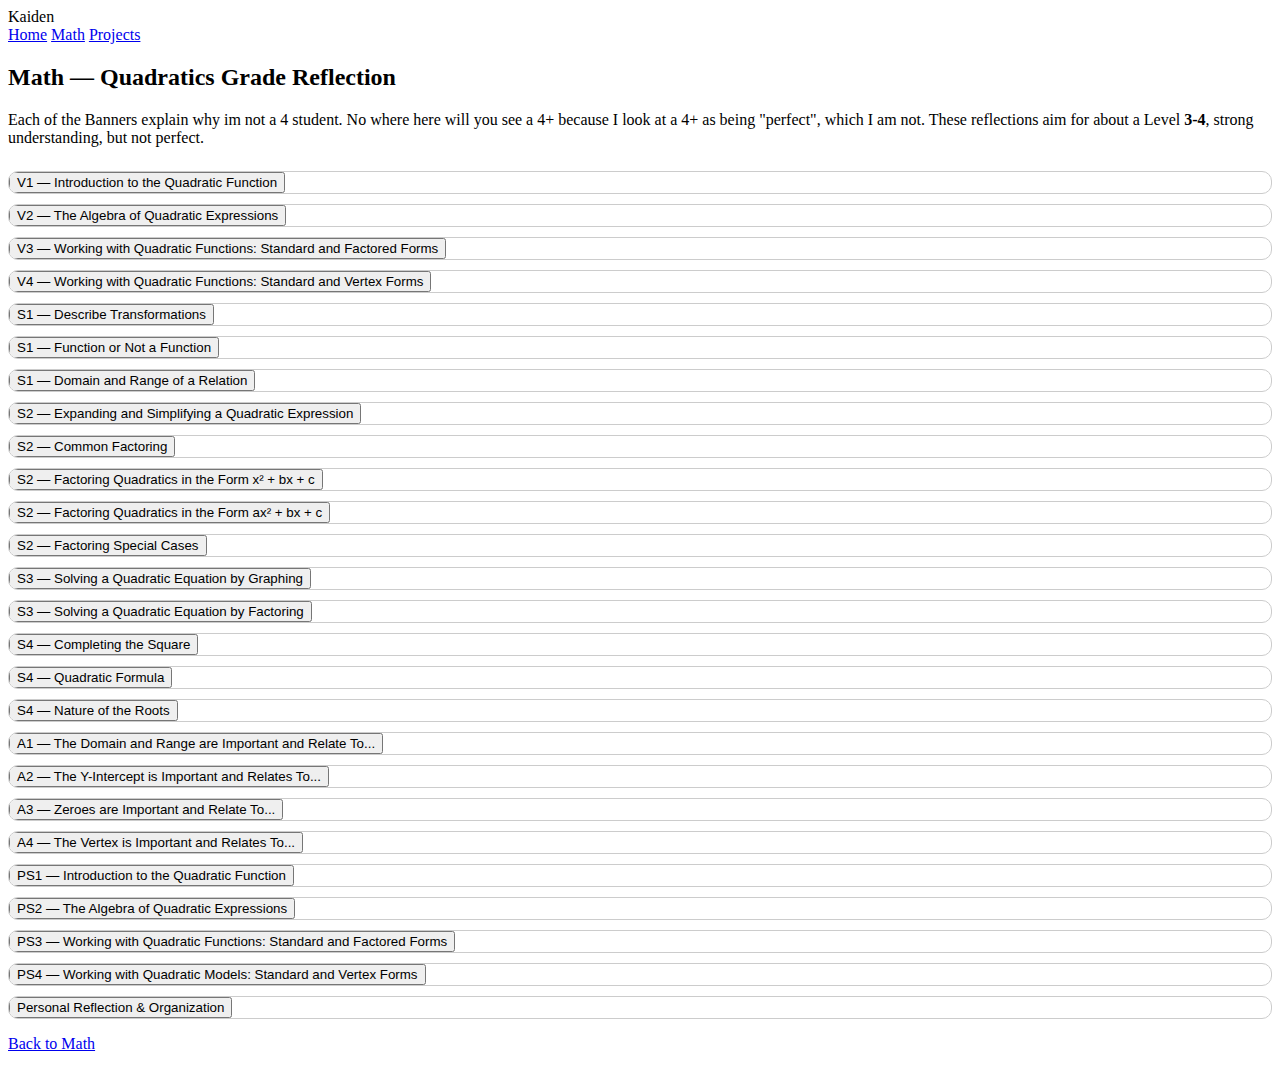
<file: math_grade.html>
<!doctype html>
<html lang="en">
<head>
  <meta charset="utf-8" />
  <meta name="viewport" content="width=device-width,initial-scale=1" />
  <title>Math Grade — Quadratics Summary — Kaiden</title>
  <link rel="stylesheet" href="style.css" />
</head>
<body>
  <header class="site-header">
    <div class="brand">Kaiden</div>
    <nav>
      <a href="index.html">Home</a>
      <a href="math.html">Math</a>
      <a href="projects.html">Projects</a>
    </nav>
  </header>

  <main class="container">
    <h2>Math — Quadratics Grade Reflection</h2>
    <p>Each of the Banners explain why im not a 4 student. No where here will you see a 4+ because I look at a 4+ as being "perfect", which I am not. These reflections aim for about a Level <strong>3-4</strong>, strong understanding, but not perfect.</p>

    <div class="accordion" id="math-grade">

      <!-- Vocabulary -->
      <div class="accordion-item">
        <button class="accordion-toggle" data-target="v1-panel">V1 — Introduction to the Quadratic Function</button>
        <div class="accordion-panel" id="v1-panel">
          <p><strong>Score:</strong> 3 / 4</p>
          <p>I understand the shape and general properties of quadratic functions, and can explain vertex, axis of symmetry, and direction of opening. However, I sometimes struggle to describe their connection to real-world examples fluently, so I didn’t give myself full marks.</p>
        </div>
      </div>

      <div class="accordion-item">
        <button class="accordion-toggle" data-target="v2-panel">V2 — The Algebra of Quadratic Expressions</button>
        <div class="accordion-panel" id="v2-panel">
          <p><strong>Score:</strong> 3.5 / 4</p>
          <p>I’m solid with expanding, simplifying, and identifying like terms, but occasionally lose a negative sign when distributing or combining terms. My understanding is strong, just needs slightly more accuracy under time pressure.</p>
        </div>
      </div>

      <div class="accordion-item">
        <button class="accordion-toggle" data-target="v3-panel">V3 — Working with Quadratic Functions: Standard and Factored Forms</button>
        <div class="accordion-panel" id="v3-panel">
          <p><strong>Score:</strong> 3 / 4</p>
          <p>I can clearly move between standard and factored forms and identify zeros. Sometimes I take an extra step or forget to fully simplify, which makes my solutions less efficient but still correct overall.</p>
        </div>
      </div>

      <div class="accordion-item">
        <button class="accordion-toggle" data-target="v4-panel">V4 — Working with Quadratic Functions: Standard and Vertex Forms</button>
        <div class="accordion-panel" id="v4-panel">
          <p><strong>Score:</strong> 4 / 4</p>
          <p>I understand how to rewrite quadratics into vertex form and find transformations. My minor issue is remembering when to factor out the leading coefficient properly before completing the square.</p>
        </div>
      </div>

      <!-- Skill Development -->
      <div class="accordion-item">
        <button class="accordion-toggle" data-target="s1-panel">S1 — Describe Transformations</button>
        <div class="accordion-panel" id="s1-panel">
          <p><strong>Score:</strong> 3.5 / 4</p>
          <p>I can interpret reflections, stretches, and translations from equations, but occasionally forget to mention vertical compression factors when “a” is between 0 and 1.</p>
        </div>
      </div>

      <div class="accordion-item">
        <button class="accordion-toggle" data-target="s2-panel">S1 — Function or Not a Function</button>
        <div class="accordion-panel" id="s2-panel">
          <p><strong>Score:</strong> 3 / 4</p>
          <p>I correctly use the vertical line test and can explain why a relation fails it. I’d like to include more formal notation in my explanations to earn full marks.</p>
        </div>
      </div>

      <div class="accordion-item">
        <button class="accordion-toggle" data-target="s3-panel">S1 — Domain and Range of a Relation</button>
        <div class="accordion-panel" id="s3-panel">
          <p><strong>Score:</strong> 4 / 4</p>
          <p>I know how to express domain and range using inequalities, but sometimes I hesitate when describing interval notation. My grasp is solid but needs smoother articulation.</p>
        </div>
      </div>

      <div class="accordion-item">
        <button class="accordion-toggle" data-target="s4-panel">S2 — Expanding and Simplifying a Quadratic Expression</button>
        <div class="accordion-panel" id="s4-panel">
          <p><strong>Score:</strong> 3.75 / 4</p>
          <p>I can expand and simplify quadratics quickly, but occasionally rush and miss a coefficient. I know the process well; I just need a little more attention to detail.</p>
        </div>
      </div>

      <div class="accordion-item">
        <button class="accordion-toggle" data-target="s5-panel">S2 — Common Factoring</button>
        <div class="accordion-panel" id="s5-panel">
          <p><strong>Score:</strong> 3.5 / 4</p>
          <p>I’m good at recognizing common factors, but sometimes forget to check for a negative common factor at the start. Small accuracy issue keeps it under a 4.</p>
        </div>
      </div>

      <div class="accordion-item">
        <button class="accordion-toggle" data-target="s6-panel">S2 — Factoring Quadratics in the Form x² + bx + c</button>
        <div class="accordion-panel" id="s6-panel">
          <p><strong>Score:</strong> 3.5 / 4</p>
          <p>I can quickly find integer pairs that multiply and add correctly, though I sometimes take extra time with negative middle terms. Understanding is strong.</p>
        </div>
      </div>

      <div class="accordion-item">
        <button class="accordion-toggle" data-target="s7-panel">S2 — Factoring Quadratics in the Form ax² + bx + c</button>
        <div class="accordion-panel" id="s7-panel">
          <p><strong>Score:</strong> 3 / 4</p>
          <p>I use decomposition effectively but can get tripped up when “a” and “c” have common factors. More practice with non-integer solutions would help me polish this skill.</p>
        </div>
      </div>

      <div class="accordion-item">
        <button class="accordion-toggle" data-target="s8-panel">S2 — Factoring Special Cases</button>
        <div class="accordion-panel" id="s8-panel">
          <p><strong>Score:</strong> 4 / 4</p>
          <p>I can identify perfect square trinomials and difference of squares easily, but sometimes overuse patterns instead of verifying by expansion, this being said, i usually spot the mistake and fix it.</p>
        </div>
      </div>

      <div class="accordion-item">
        <button class="accordion-toggle" data-target="s9-panel">S3 — Solving a Quadratic Equation by Graphing</button>
        <div class="accordion-panel" id="s9-panel">
          <p><strong>Score:</strong> 3 / 4</p>
          <p>I can interpret intersections and zeros clearly. Sometimes I round graphing calculator values too soon, which affects small details in accuracy.</p>
        </div>
      </div>

      <div class="accordion-item">
        <button class="accordion-toggle" data-target="s10-panel">S3 — Solving a Quadratic Equation by Factoring</button>
        <div class="accordion-panel" id="s10-panel">
          <p><strong>Score:</strong> 4 / 4</p>
          <p>Factoring to find zeros feels natural now, though I occasionally forget to check both roots when substituting back to verify.</p>
        </div>
      </div>

      <div class="accordion-item">
        <button class="accordion-toggle" data-target="s11-panel">S4 — Completing the Square</button>
        <div class="accordion-panel" id="s11-panel">
          <p><strong>Score:</strong> 3 / 4</p>
          <p>I know all steps conceptually but make small arithmetic slips under pressure. More repetition would make the process more automatic.</p>
        </div>
      </div>

      <div class="accordion-item">
        <button class="accordion-toggle" data-target="s12-panel">S4 — Quadratic Formula</button>
        <div class="accordion-panel" id="s12-panel">
          <p><strong>Score:</strong> 3 / 4</p>
          <p>I apply the formula correctly but occasionally forget to simplify the radical fully. My understanding of discriminant meaning is solid though.</p>
        </div>
      </div>

      <div class="accordion-item">
        <button class="accordion-toggle" data-target="s13-panel">S4 — Nature of the Roots</button>
        <div class="accordion-panel" id="s13-panel">
          <p><strong>Score:</strong> 3.5 / 4</p>
          <p>I can explain how the discriminant affects root types, but sometimes mix up exact terminology (like “equal real roots” vs. “one distinct root”).</p>
        </div>
      </div>

      <!-- Applications -->
      <div class="accordion-item">
        <button class="accordion-toggle" data-target="a1-panel">A1 — The Domain and Range are Important and Relate To...</button>
        <div class="accordion-panel" id="a1-panel">
          <p><strong>Score:</strong> 3.5 / 4</p>
          <p>I can connect domain and range to physical limits (like time and height). I could improve by using clearer language in my written explanations.</p>
        </div>
      </div>

      <div class="accordion-item">
        <button class="accordion-toggle" data-target="a2-panel">A2 — The Y-Intercept is Important and Relates To...</button>
        <div class="accordion-panel" id="a2-panel">
          <p><strong>Score:</strong> 3.5 / 4</p>
          <p>I understand that the y-intercept represents the initial value in a model. Sometimes I forget to highlight its real-world meaning when explaining results.</p>
        </div>
      </div>

      <div class="accordion-item">
        <button class="accordion-toggle" data-target="a3-panel">A3 — Zeroes are Important and Relate To...</button>
        <div class="accordion-panel" id="a3-panel">
          <p><strong>Score:</strong> 4 / 4</p>
          <p>I use zeros correctly to find when things “hit” or “reach” certain points (like ground level). I could improve by showing both zeros more clearly in graphs.</p>
        </div>
      </div>

      <div class="accordion-item">
        <button class="accordion-toggle" data-target="a4-panel">A4 — The Vertex is Important and Relates To...</button>
        <div class="accordion-panel" id="a4-panel">
          <p><strong>Score:</strong> 4 / 4</p>
          <p>I explain the vertex well as the peak or minimum in a context, but sometimes forget to explicitly state which coordinate represents what.</p>
        </div>
      </div>

      <!-- Problem Solving -->
      <div class="accordion-item">
        <button class="accordion-toggle" data-target="ps1-panel">PS1 — Introduction to the Quadratic Function</button>
        <div class="accordion-panel" id="ps1-panel">
          <p><strong>Score:</strong> 4 / 4</p>
          <p>I can model basic parabolas and relate them to real-world motion. More precision in labeling graphs would improve clarity.</p>
        </div>
      </div>

      <div class="accordion-item">
        <button class="accordion-toggle" data-target="ps2-panel">PS2 — The Algebra of Quadratic Expressions</button>
        <div class="accordion-panel" id="ps2-panel">
          <p><strong>Score:</strong> 4- / 4</p>
          <p>I apply algebraic manipulation correctly but can occasionally forget a constant when simplifying. My process is consistent though.</p>
        </div>
      </div>

      <div class="accordion-item">
        <button class="accordion-toggle" data-target="ps3-panel">PS3 — Working with Quadratic Functions: Standard and Factored Forms</button>
        <div class="accordion-panel" id="ps3-panel">
          <p><strong>Score:</strong> 3.5 / 4</p>
          <p>I can model and solve problems using both forms, but I could improve by showing more detailed reasoning between conversions.</p>
        </div>
      </div>

      <div class="accordion-item">
        <button class="accordion-toggle" data-target="ps4-panel">PS4 — Working with Quadratic Models: Standard and Vertex Forms</button>
        <div class="accordion-panel" id="ps4-panel">
          <p><strong>Score:</strong> 3.5 / 4</p>
          <p>I can interpret vertex form in context (like max profit or height). I need to be clearer about identifying direction of opening when explaining verbally.</p>
        </div>
      </div>

      <!-- Reflection -->
      <div class="accordion-item">
        <button class="accordion-toggle" data-target="reflection-panel">Personal Reflection & Organization</button>
        <div class="accordion-panel" id="reflection-panel">
          <p><strong>Score:</strong> 4 / 4</p>
          <p>My organization is neat and my explanations are clear. I could improve my visuals by adding consistent graph styling or a summary chart across chapters.</p>
        </div>
      </div>
    </div>

    <p class="mt-20"><a class="btn" href="math.html">Back to Math</a></p>
  </main>

  <script src="index.js"></script>
</body>
</html>
</file>
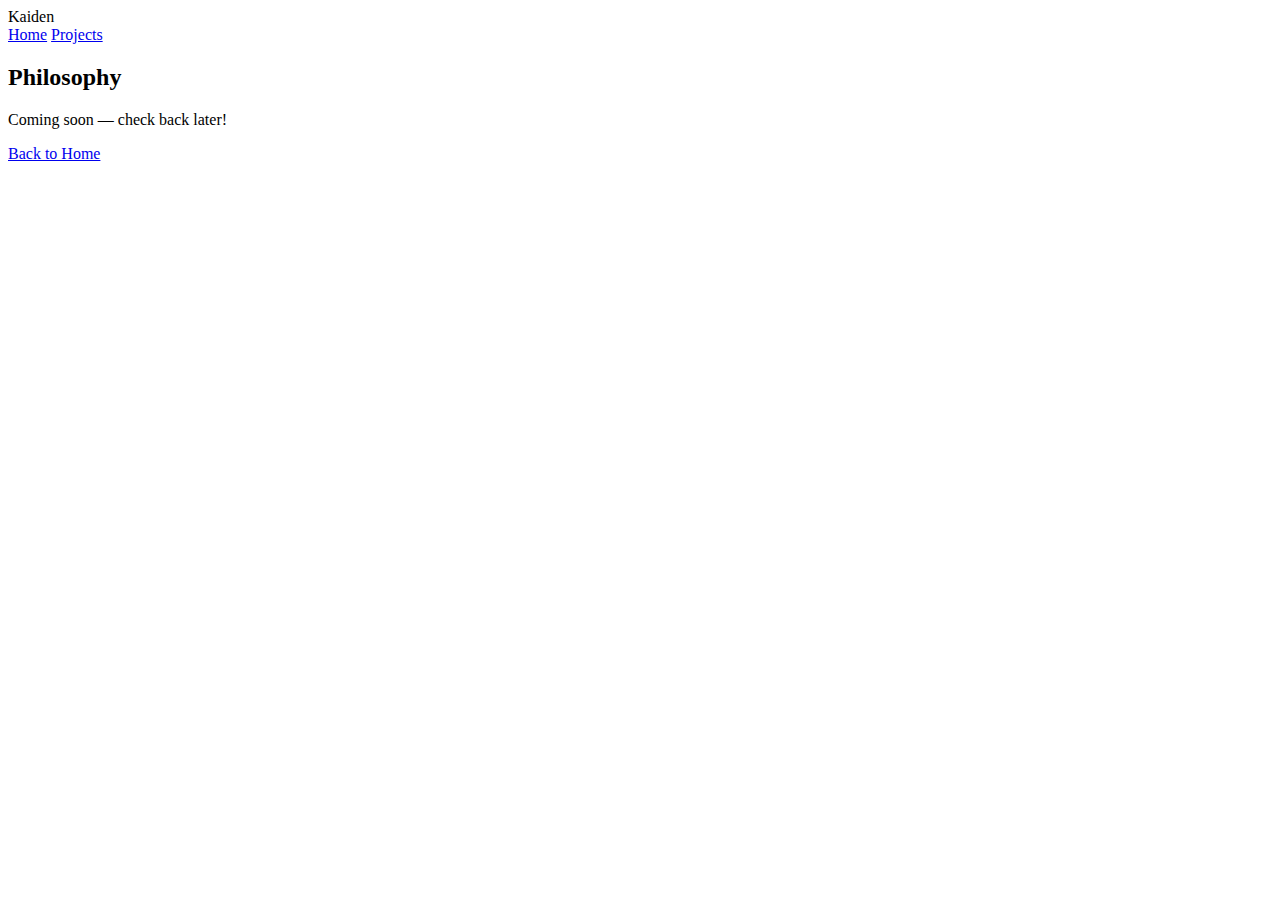
<file: philosophy.html>
<!doctype html>
<html lang="en">
<head>
  <meta charset="utf-8" />
  <meta name="viewport" content="width=device-width,initial-scale=1" />
  <title>Philosophy — Kaiden</title>
  <link rel="stylesheet" href="style.css" />
</head>
<body>
  <header class="site-header">
    <div class="brand">Kaiden</div>
    <nav>
      <a href="index.html">Home</a>
      <a href="projects.html">Projects</a>
    </nav>
  </header>

  <main class="container center">
    <h2>Philosophy</h2>
    <p>Coming soon — check back later!</p>
    <p><a class="btn" href="index.html">Back to Home</a></p>
  </main>

  <script src="script.js"></script>
</body>
</html>
</file>
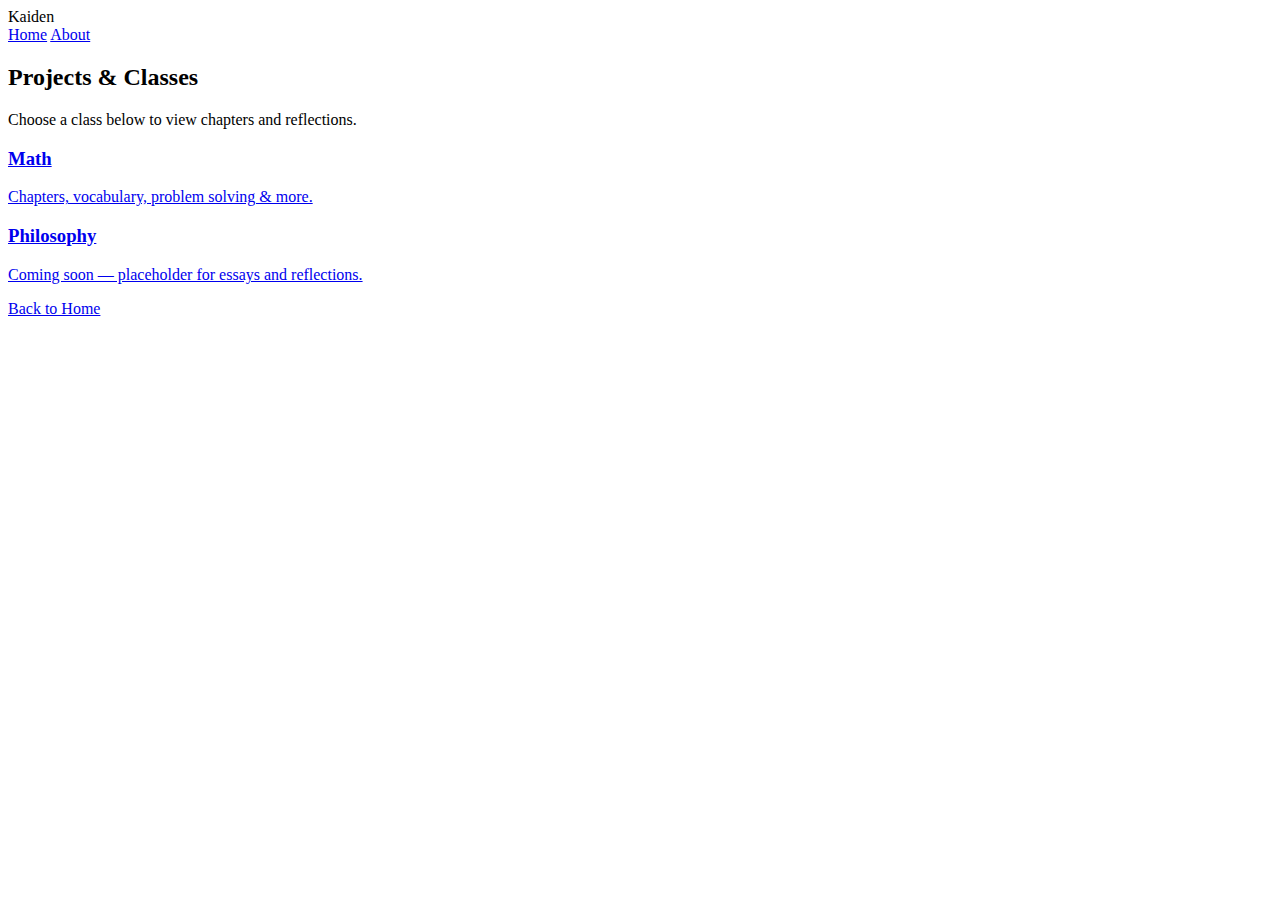
<file: projects.html>
<!doctype html>
<html lang="en">
<head>
  <meta charset="utf-8" />
  <meta name="viewport" content="width=device-width,initial-scale=1" />
  <title>Projects — Kaiden</title>
  <link rel="stylesheet" href="style.css" />
</head>
<body>
  <header class="site-header">
    <div class="brand">Kaiden</div>
    <nav>
      <a href="index.html">Home</a>
      <a href="about.html">About</a>
    </nav>
  </header>

  <main class="container">
    <h2>Projects & Classes</h2>
    <p>Choose a class below to view chapters and reflections.</p>

    <div class="subject-grid">
      <a class="card" href="math.html">
        <h3>Math</h3>
        <p>Chapters, vocabulary, problem solving & more.</p>
      </a>

      <a class="card" href="philosophy.html">
        <h3>Philosophy</h3>
        <p>Coming soon — placeholder for essays and reflections.</p>
      </a>
    </div>

    <p><a class="btn" href="index.html">Back to Home</a></p>
  </main>

  <script src="script.js"></script>
</body>
</html>
</file>
<file: style.css>
/* Accordion */
.accordion {
  margin-top: 1.5rem;
  border-radius: 10px;
}

.accordion-item {
  border: 1px solid #ccc;
  border-radius: 10px;
  margin-bottom: 10px;
  overflow: hidden;
}

.accordion-header {
  background: #f0f0f0;
  border: none;
  width: 100%;
  text-align: left;
  padding: 12px 16px;
  font-size: 1rem;
  font-weight: 600;
  cursor: pointer;
  transition: background 0.3s;
}

.accordion-header:hover {
  background: #e6e6e6;
}

.accordion-body {
  display: none;
  padding: 12px 16px;
  background: #fff;
}

.accordion-body.open {
  display: block;
}

.accordion-header.active {
  background: #dfe8ff;
}

/* smooth accordion animation */
.accordion-panel, .nested-panel, .accordion-body {
  overflow: hidden;
  transition: max-height 260ms ease;
  max-height: 0;
}

/* when JS sets inline max-height and adds .open:
   the element will expand; when .open is removed it collapses */
.open {
  /* no static max-height here — JS sets maxHeight inline for exact content height */
}

/* small visual tweaks for the simplified final-reflect headers */
.accordion-header {
  background: #f5f7fb;
  padding: 12px 16px;
  cursor: pointer;
  border: 1px solid #ddd;
  font-weight: 600;
}
.accordion-header:focus { outline: 2px solid #9fb7ff; }
</file>
